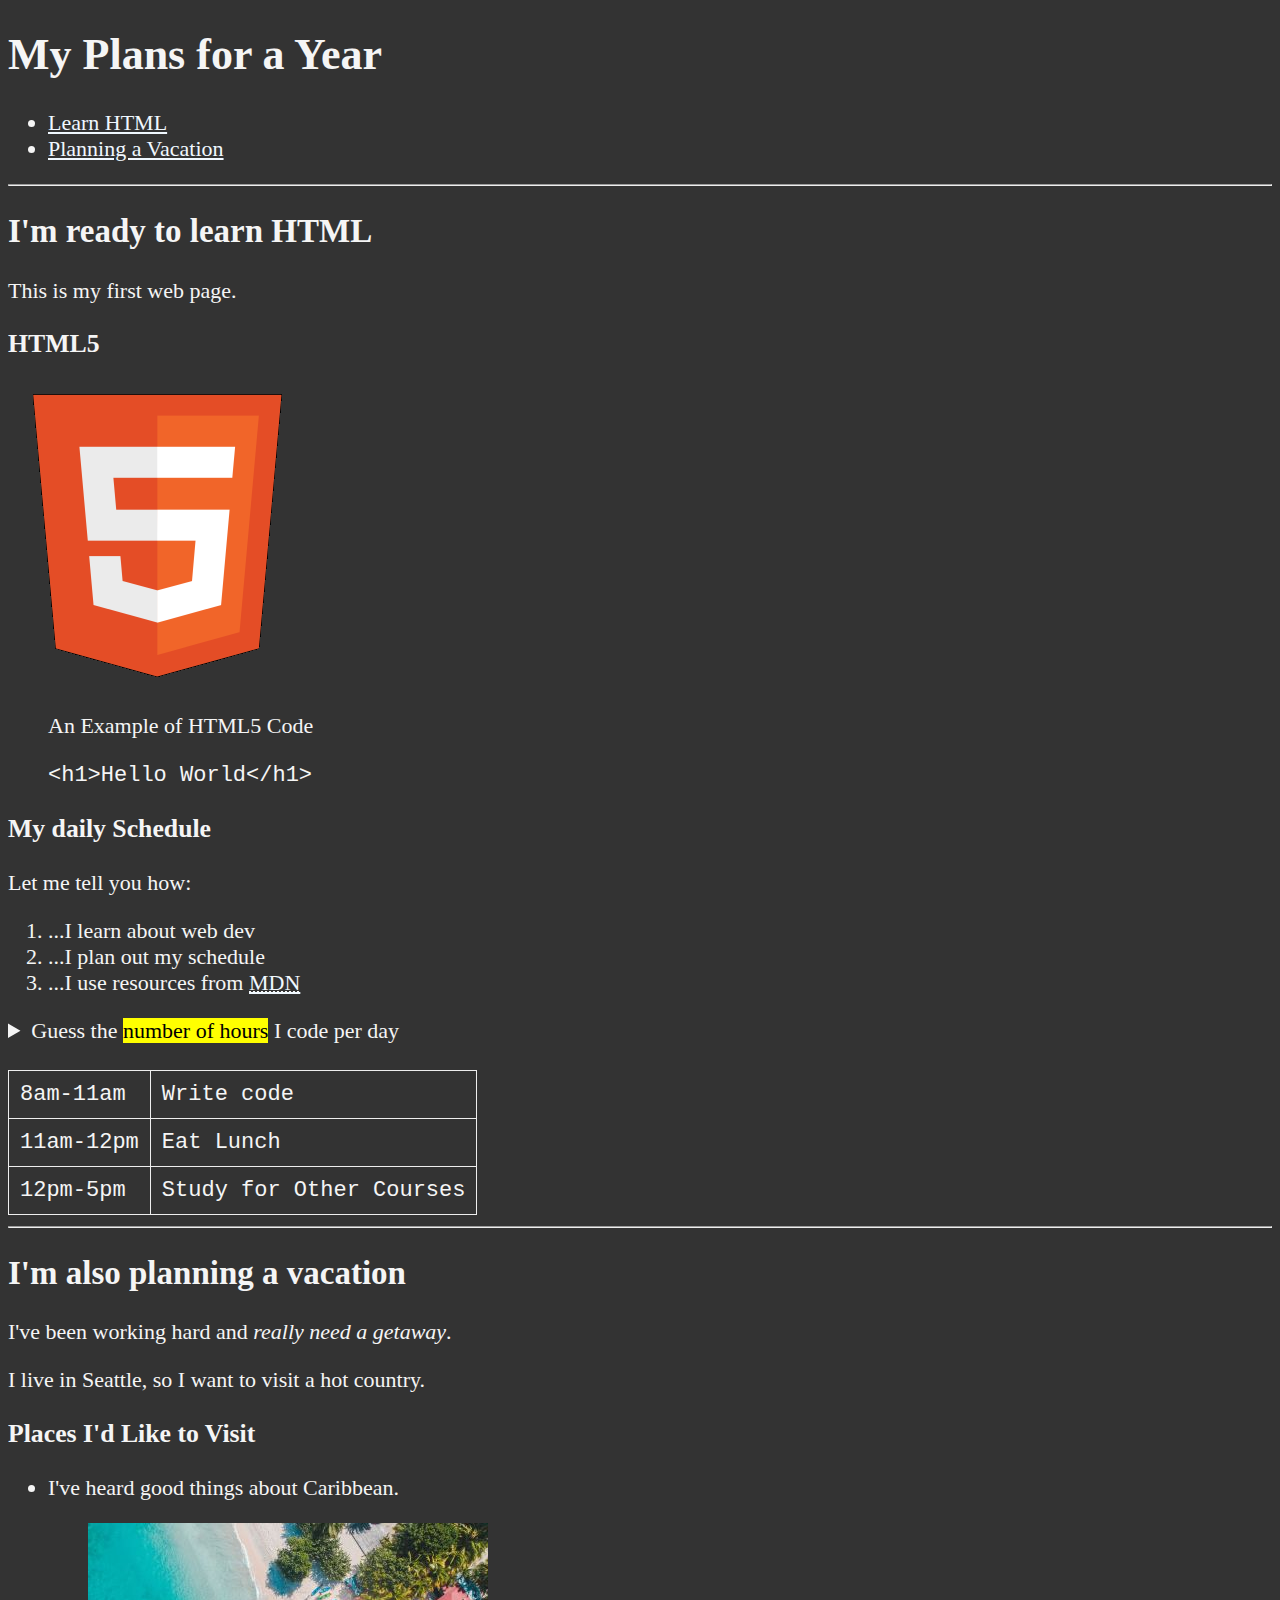
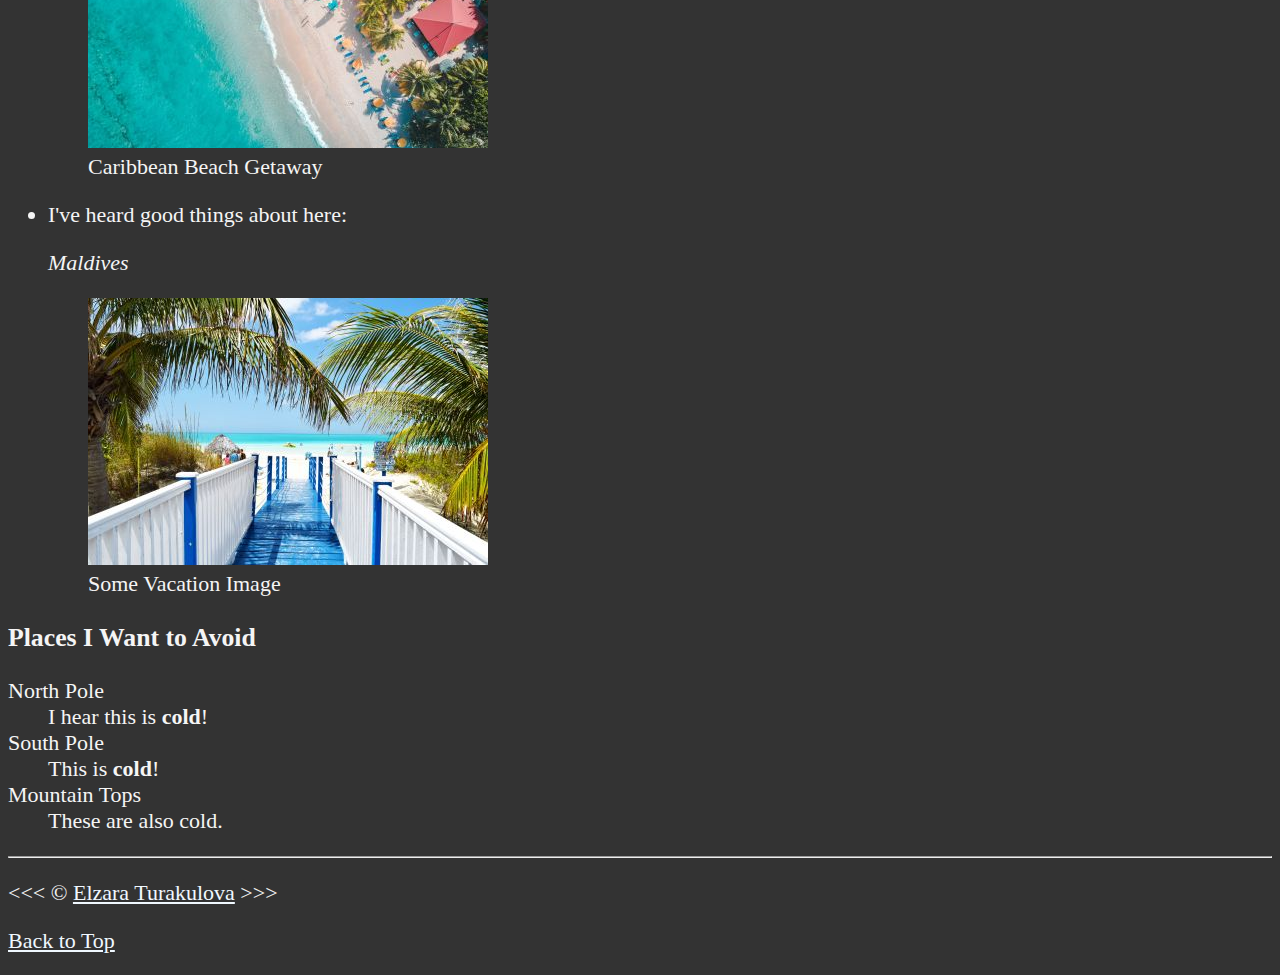
<file: index.html>
<!DOCTYPE html>
<html lang="en">

<head>
    <meta charset="UTF-8">
    <meta name="author" content="Elzara Turakulova">
    <meta name="description" content="This page contains all the things I'm learning how to create as I learn HTML">
    <title>My First Web Page</title>
    <link rel="icon" href="html5.png" type="image/x-icon">
    <link rel="stylesheet" href="main.css" type="text/css">
</head>

<body>
    <header>
        <h1>My Plans for a Year</h1>
        <nav>
            <ul>
                <li>
                    <a href="#html">Learn HTML</a>
                </li>
                <li>
                    <a href="#vacation">Planning a Vacation</a>
                </li>
            </ul>
        </nav>
    </header>
    <hr>
    <main>
        <article id="html">
            <h2>I'm ready to learn HTML</h2>
            <p>This is my first web page.</p>
            <section>
                <h3>HTML5</h3>
                <img src="img/html_logo_300x300.png" alt="HTML5 Logo" title="I am learning HTML5" width="300"
                    height="300">
                <figure>
                    <figcaption>An Example of HTML5 Code</figcaption>
                    <p>
                        <code>&lt;h1&gt;Hello World&lt;/h1&gt;</code>
                    </p>
                </figure>
            </section>
            <section>
                <h3>My daily Schedule</h3>
                <p>Let me tell you how: </p>
                <ol>
                    <li>...I learn about web dev</li>
                    <li>...I plan out my schedule</li>
                    <li>...I use resources from <abbr title="Mozilla Developer Network"> <a
                                href="https://developer.mozilla.org">MDN</a></abbr></li>

                </ol>
                <aside>
                    <details>
                        <summary>
                            Guess the <mark>number of hours</mark> I code per day
                        </summary>
                        <p>
                            I start at <time datetime="08:00"> 8 am</time> and I write code for <time datetime="PT3H">3
                                hours</time> every morning.
                        </p>
                    </details>
                </aside>
                <br>
                <table>
                    <tr>
                        <td>
                            <time datetime="08:00">8am</time>-<time datetime="11:00">11am</time>
                        </td>
                        <td>
                            Write code
                        </td>
                    </tr>
                    <tr>
                        <td>
                            <time datetime="11:00">11am</time>-<time datetime="12:00">12pm</time>
                        </td>
                        <td>
                            Eat Lunch
                        </td>
                    </tr>
                    <tr>
                        <td>
                            <time datetime="12:00">12pm</time>-<time datetime="17:00">5pm</time>
                        </td>
                        <td>
                            Study for Other Courses
                        </td>
                    </tr>
                </table>
            </section>
        </article>

        <hr>
        <article id="vacation">
            <h2>I'm also planning a vacation</h2>
            <p>I've been working hard and <em>really need a getaway</em>.</p>
            <p>I live in Seattle, so I want to visit a hot country.</p>
            <section>
                <h3>Places I'd Like to Visit</h3>
                <ul>
                    <li>
                        <p>I've heard good things about Caribbean.</p>
                        <figure>
                            <img src="img/caribbean.jpg" alt="Caribbean Beach" title="I want to visit Caribbean Beach"
                                width="400" height="225" loading="eager">
                            <figcaption>Caribbean Beach Getaway</figcaption>
                        </figure>
                    </li>
                    <li>
                        <p>I've heard good things about here:
                        </p>
                        <address>Maldives</address>
                        <figure>
                            <img src="img/vacation.jpg" alt="Vacation" title="It's five o'clock somewhere!" width="400"
                                height="267">
                            <figcaption>Some Vacation Image</figcaption>
                        </figure>
                    </li>
                </ul>
            </section>
            <!--TO DO: Add more places and add address-->
            <section>
                <h3>Places I Want to Avoid</h3>
                <dl>
                    <dt>North Pole</dt>
                    <dd>I hear this is <strong>cold</strong>!</dd>
                    <dt>South Pole</dt>
                    <dd>This is <strong>cold</strong>!</dd>
                    <dt>Mountain Tops</dt>
                    <dd>These are also cold.</dd>

                </dl>
            </section>
        </article>
    </main>
    <hr>
    <footer>
        <p>
            &lt;&lt;&lt; &copy; <a href="about.html">Elzara Turakulova</a> &gt;&gt;&gt;
        </p>
        <p>
            <a href="#">Back to Top</a>
        </p>
    </footer>
</body>

</html>
</file>
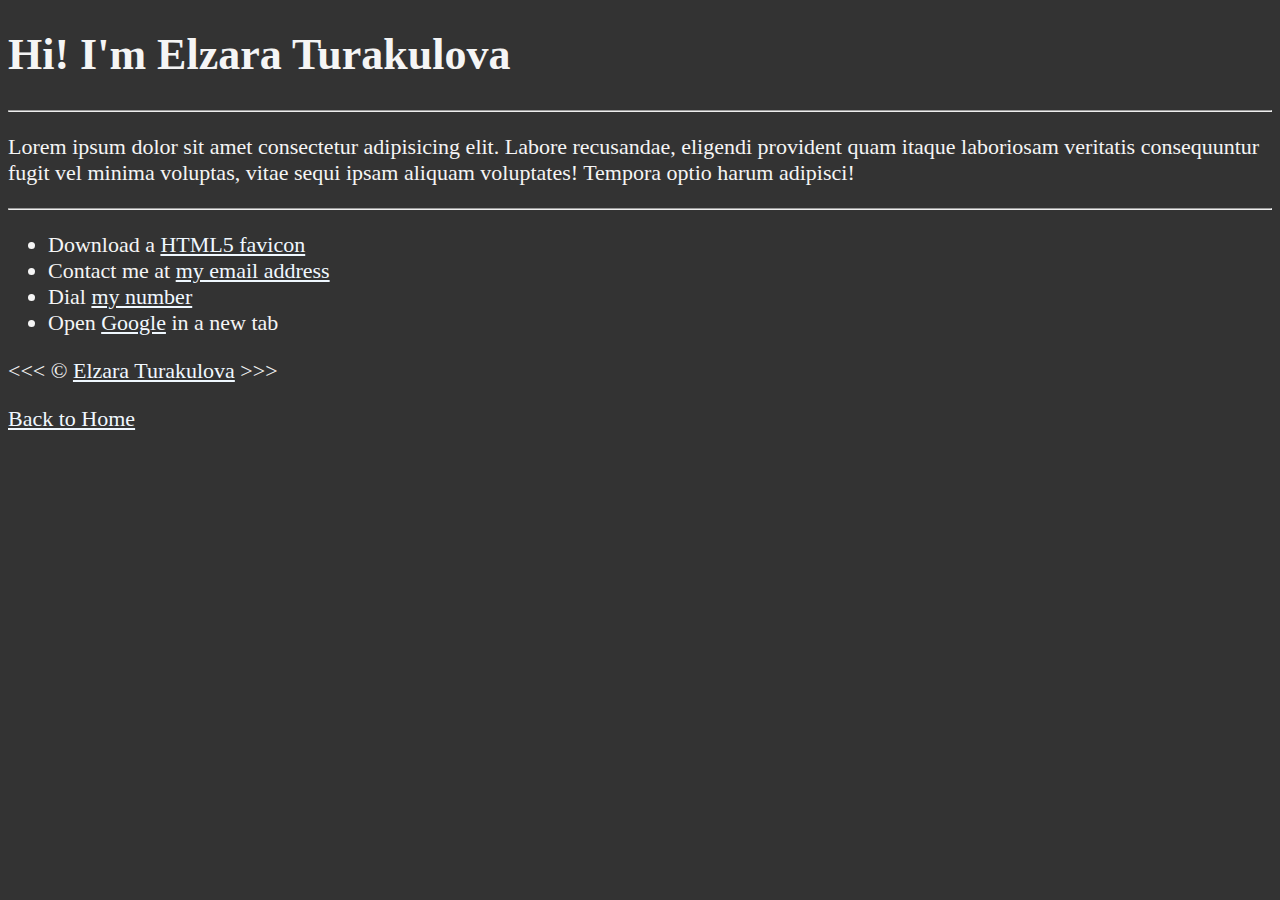
<file: about.html>
<!DOCTYPE html>
<html lang="en">

<head>
    <meta charset="UTF-8">
    <meta name="viewport" content="width=device-width, initial-scale=1.0">
    <meta name='author' content="Elzara Turakulova">
    <meta name="description" content="This page contains info about the author.">
    <title>About Author</title>
    <link rel="icon" href="html5.png" type="image/x-icon">
    <link rel="stylesheet" href="main.css" type="text/css">
</head>

<body>
    <h1>Hi! I'm Elzara Turakulova</h1>
    <hr>
    <p>Lorem ipsum dolor sit amet consectetur adipisicing elit. Labore recusandae, eligendi provident quam itaque
        laboriosam veritatis consequuntur fugit vel minima voluptas, vitae sequi ipsam aliquam voluptates! Tempora optio
        harum adipisci!</p>

    <hr>
    <ul>
        <li>
            Download a <a href="html5.png" download>HTML5 favicon</a>
        </li>
        <li>
            Contact me at <a href="mailto:random@email.com">my email address</a>
        </li>
        <li>
            Dial <a href="tel:+1234567890">my number</a>
        </li>
        <li>
            Open <a href="https://www.google.com" target=" _blank">Google</a> in a new tab
        </li>
    </ul>

    &lt;&lt;&lt; &copy; <a href="about.html">Elzara Turakulova</a> &gt;&gt;&gt;
    <p>
        <a href="/">Back to Home</a>
    </p>
</body>

</html>
</file>
<file: main.css>
html {
    font-size: 22px
}

body {
    background-color: #333;
    color: whitesmoke;
}

a {
    color: aliceblue;
}

a:visited {
    color: lightgray;
}

a:hover, a:active {
    color:#eee;
}

table, tr, th, td, caption{
    border: 1px solid #eee;
    font-family: 'Courier New', Courier, monospace;
    border-collapse: collapse;
    padding: 0.5rem;

}
</file>
